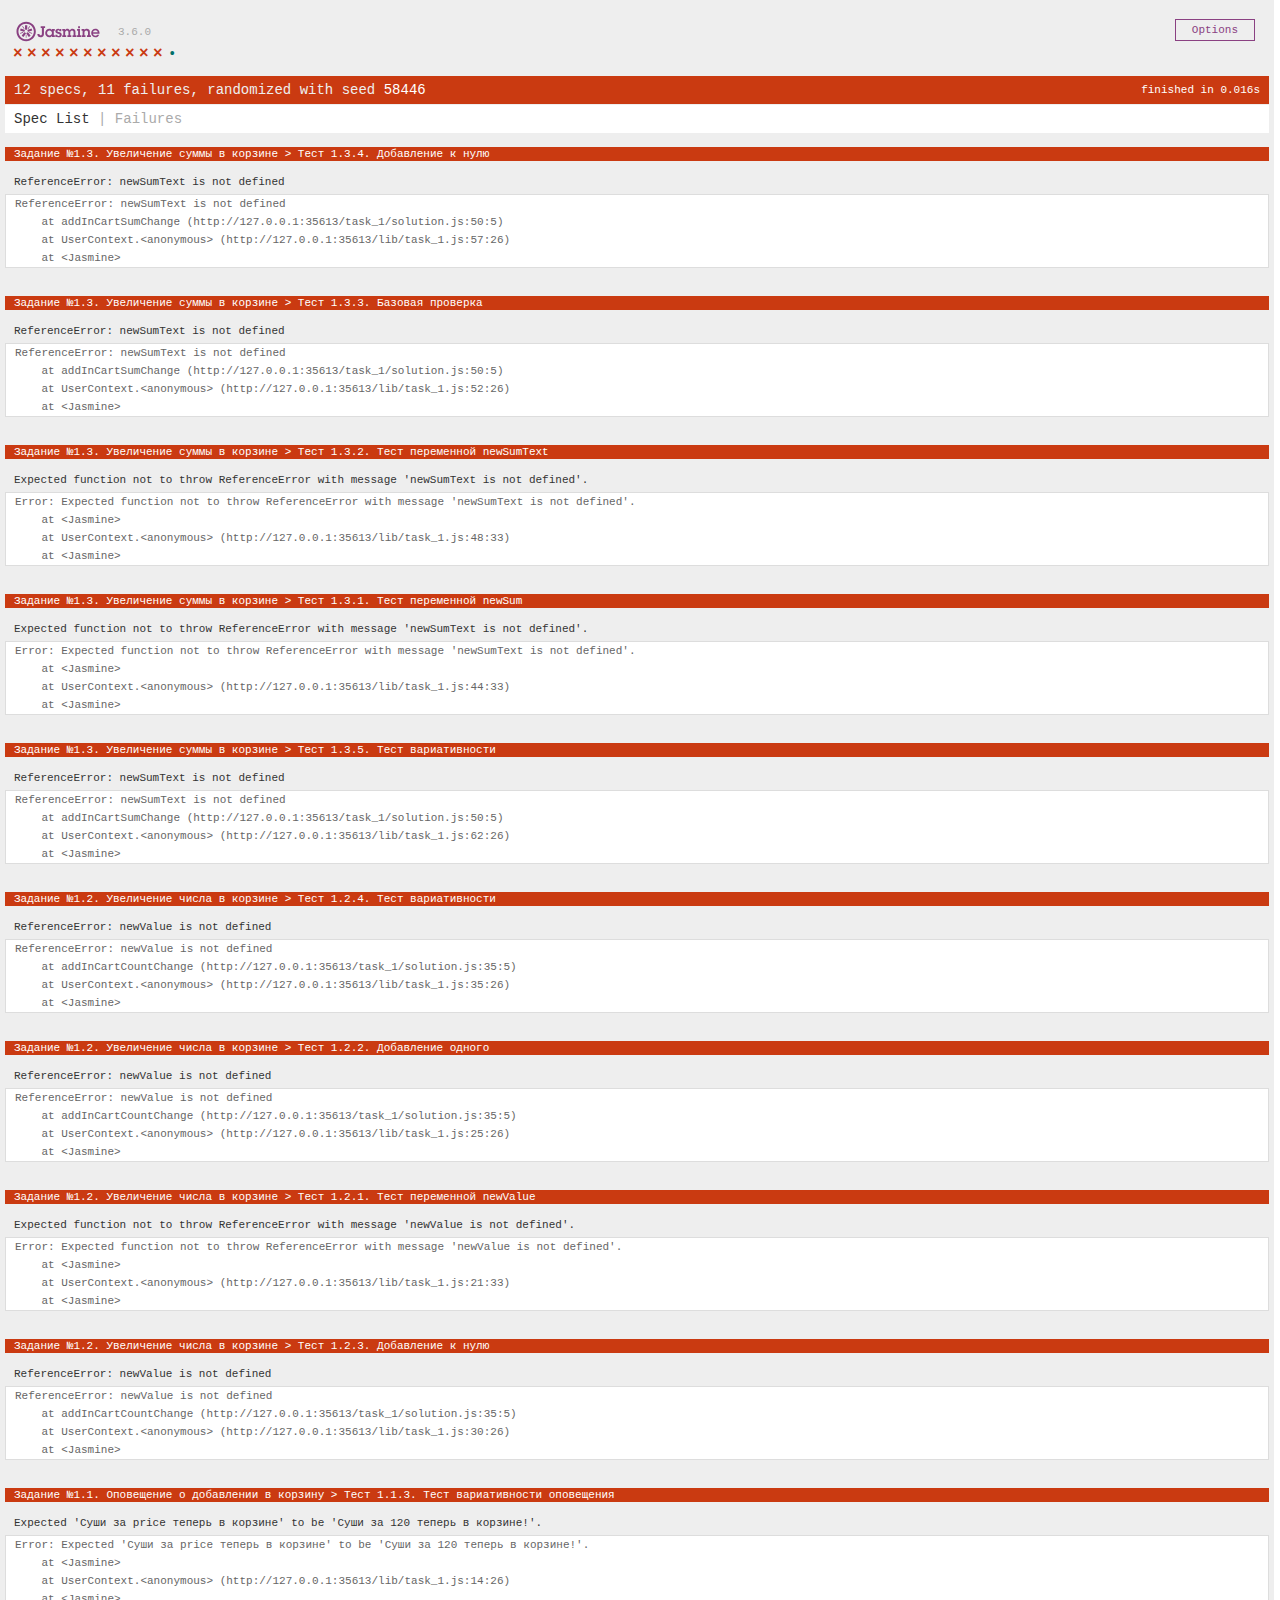
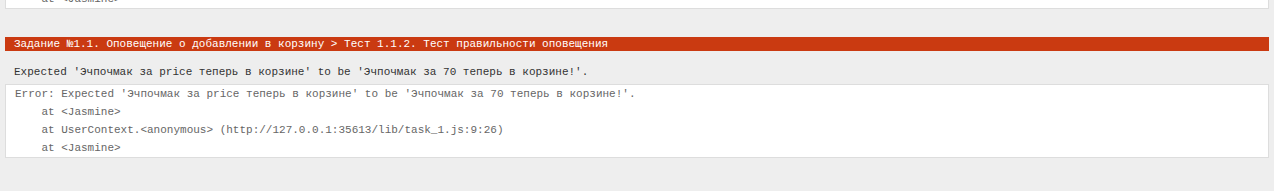
<file: task_1/test-runner.html>
<!DOCTYPE html>
<html>
<head>
    <meta charset="utf-8">
    <title>Jasmine Test for Task#1</title>

    <link rel="shortcut icon" type="image/png" href="../lib/jasmine/jasmine_favicon.png">
    <link rel="stylesheet" href="../lib/jasmine/jasmine.css">

    <script src="../lib/jasmine/jasmine.js"></script>
    <script src="../lib/jasmine/jasmine-html.js"></script>
    <script src="../lib/jasmine/boot.js"></script>

    <!-- include source files here... -->
    <script src="solution.js"></script>

    <!-- include spec files here... -->
    <script src="../lib/task_1.js"></script>
</head>

<body>
</body>
</html>
</file>
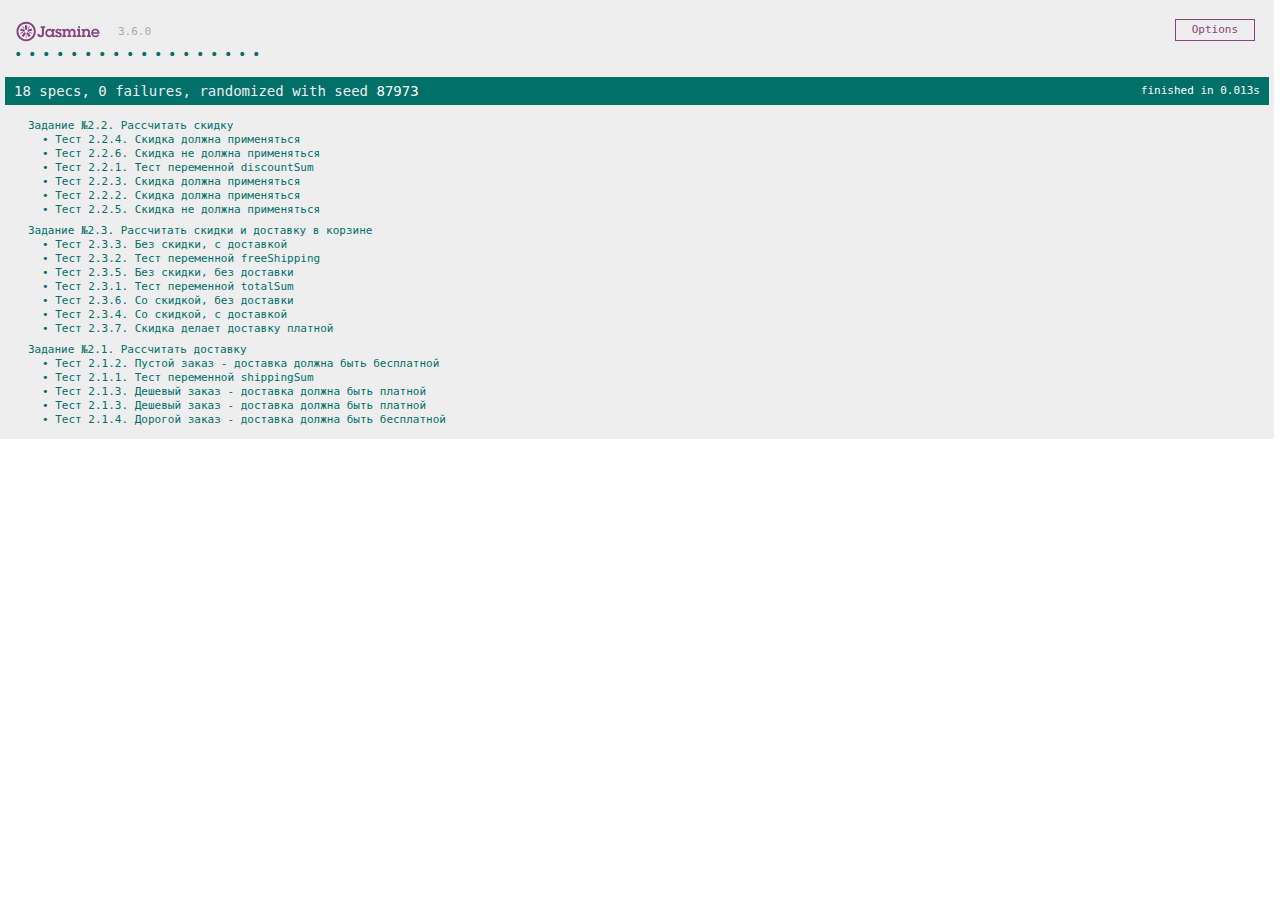
<file: task_2/test-runner.html>
<!DOCTYPE html>
<html>
<head>
    <meta charset="utf-8">
    <title>Jasmine Test for Task#2</title>

    <link rel="shortcut icon" type="image/png" href="../lib/jasmine/jasmine_favicon.png">
    <link rel="stylesheet" href="../lib/jasmine/jasmine.css">

    <script src="../lib/jasmine/jasmine.js"></script>
    <script src="../lib/jasmine/jasmine-html.js"></script>
    <script src="../lib/jasmine/boot.js"></script>

    <!-- include source files here... -->
    <script src="solution.js"></script>

    <!-- include spec files here... -->
    <script src="../lib/task_2.js"></script>
</head>

<body>
</body>
</html>
</file>
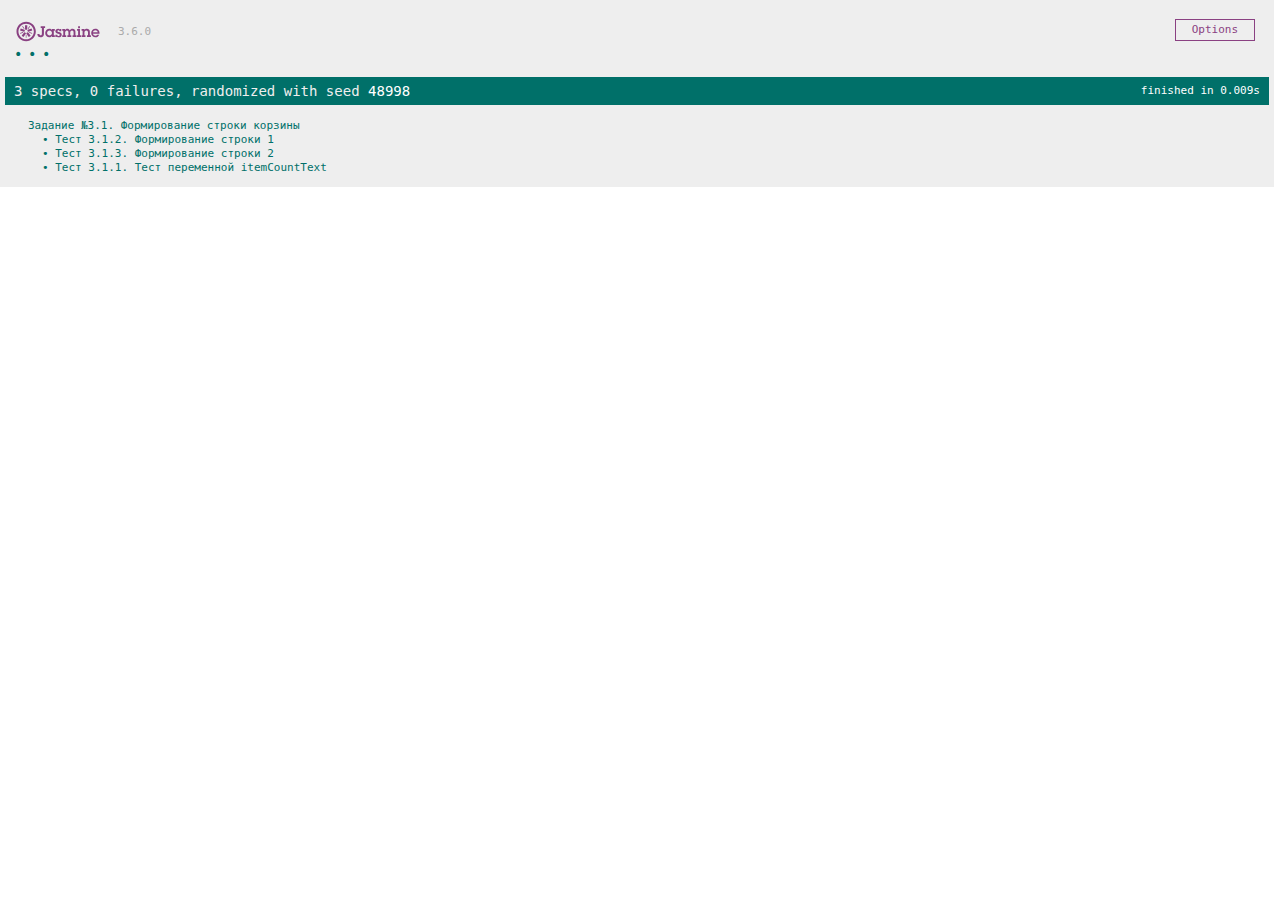
<file: task_3/test-runner.html>
<!DOCTYPE html>
<html>
<head>
    <meta charset="utf-8">
    <title>Jasmine Test for Task#3</title>

    <link rel="shortcut icon" type="image/png" href="../lib/jasmine/jasmine_favicon.png">
    <link rel="stylesheet" href="../lib/jasmine/jasmine.css">

    <script src="../lib/jasmine/jasmine.js"></script>
    <script src="../lib/jasmine/jasmine-html.js"></script>
    <script src="../lib/jasmine/boot.js"></script>

    <!-- include source files here... -->
    <script src="solution.js"></script>

    <!-- include spec files here... -->
    <script src="../lib/task_3.js"></script>
</head>

<body>
</body>
</html>
</file>
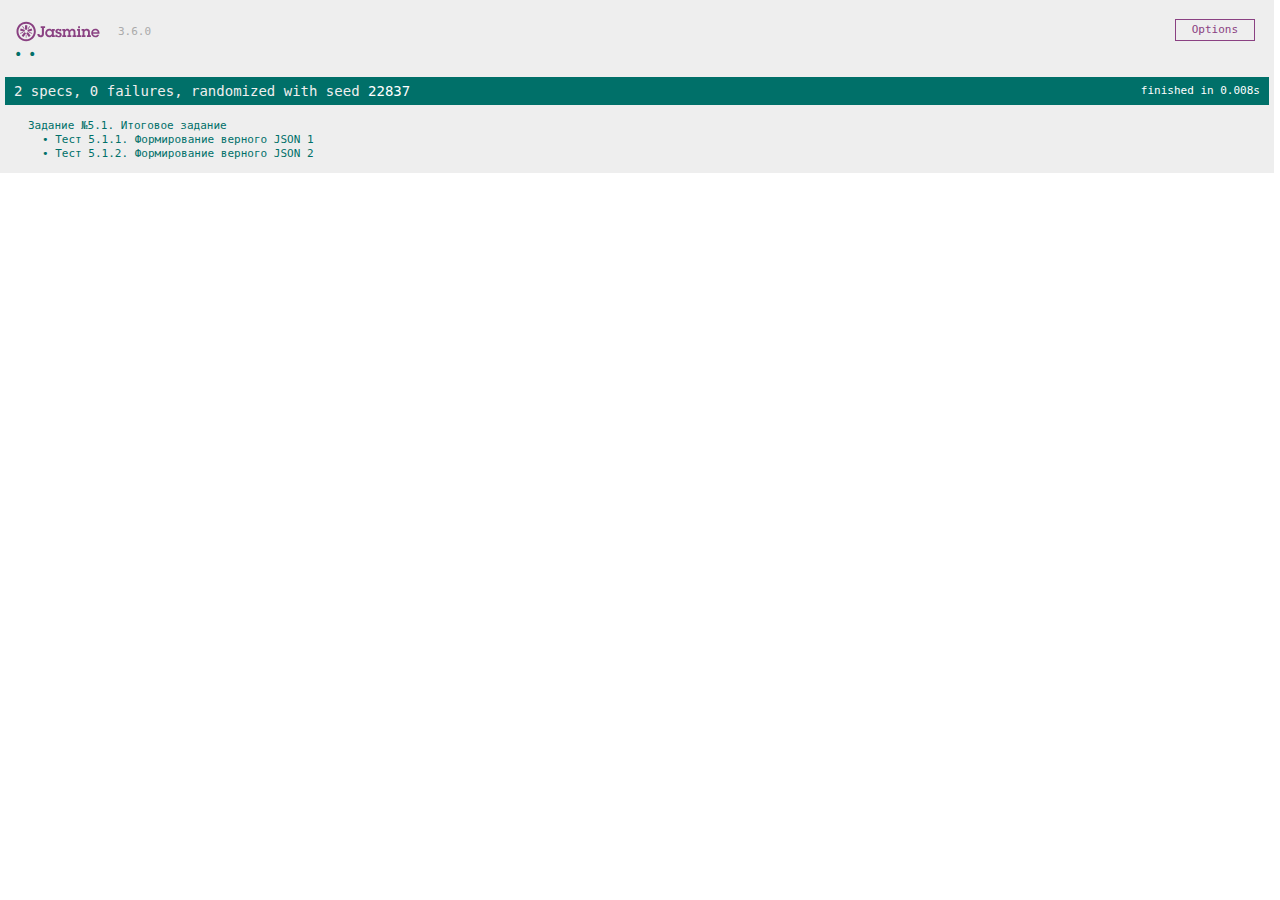
<file: task_final/test-runner.html>
<!DOCTYPE html>
<html>
<head>
    <meta charset="utf-8">
    <title>Jasmine Test for Task#3</title>

    <link rel="shortcut icon" type="image/png" href="../lib/jasmine/jasmine_favicon.png">
    <link rel="stylesheet" href="../lib/jasmine/jasmine.css">

    <script src="../lib/jasmine/jasmine.js"></script>
    <script src="../lib/jasmine/jasmine-html.js"></script>
    <script src="../lib/jasmine/boot.js"></script>

    <!-- include source files here... -->
    <script src="solution.js"></script>

    <!-- include spec files here... -->
    <script src="../lib/task_final.js"></script>
</head>

<body>
</body>
</html>
</file>
<file: lib/jasmine/jasmine.css>
@charset "UTF-8";
body { overflow-y: scroll; }

.jasmine_html-reporter { width: 100%; background-color: #eee; padding: 5px; margin: -8px; font-size: 11px; font-family: Monaco, "Lucida Console", monospace; line-height: 14px; color: #333; }

.jasmine_html-reporter a { text-decoration: none; }

.jasmine_html-reporter a:hover { text-decoration: underline; }

.jasmine_html-reporter p, .jasmine_html-reporter h1, .jasmine_html-reporter h2, .jasmine_html-reporter h3, .jasmine_html-reporter h4, .jasmine_html-reporter h5, .jasmine_html-reporter h6 { margin: 0; line-height: 14px; }

.jasmine_html-reporter .jasmine-banner, .jasmine_html-reporter .jasmine-symbol-summary, .jasmine_html-reporter .jasmine-summary, .jasmine_html-reporter .jasmine-result-message, .jasmine_html-reporter .jasmine-spec .jasmine-description, .jasmine_html-reporter .jasmine-spec-detail .jasmine-description, .jasmine_html-reporter .jasmine-alert .jasmine-bar, .jasmine_html-reporter .jasmine-stack-trace { padding-left: 9px; padding-right: 9px; }

.jasmine_html-reporter .jasmine-banner { position: relative; }

.jasmine_html-reporter .jasmine-banner .jasmine-title { background: url("[data-uri]") no-repeat; background: url("[data-uri]") no-repeat, none; -moz-background-size: 100%; -o-background-size: 100%; -webkit-background-size: 100%; background-size: 100%; display: block; float: left; width: 90px; height: 25px; }

.jasmine_html-reporter .jasmine-banner .jasmine-version { margin-left: 14px; position: relative; top: 6px; }

.jasmine_html-reporter #jasmine_content { position: fixed; right: 100%; }

.jasmine_html-reporter .jasmine-version { color: #aaa; }

.jasmine_html-reporter .jasmine-banner { margin-top: 14px; }

.jasmine_html-reporter .jasmine-duration { color: #fff; float: right; line-height: 28px; padding-right: 9px; }

.jasmine_html-reporter .jasmine-symbol-summary { overflow: hidden; margin: 14px 0; }

.jasmine_html-reporter .jasmine-symbol-summary li { display: inline-block; height: 10px; width: 14px; font-size: 16px; }

.jasmine_html-reporter .jasmine-symbol-summary li.jasmine-passed { font-size: 14px; }

.jasmine_html-reporter .jasmine-symbol-summary li.jasmine-passed:before { color: #007069; content: "•"; }

.jasmine_html-reporter .jasmine-symbol-summary li.jasmine-failed { line-height: 9px; }

.jasmine_html-reporter .jasmine-symbol-summary li.jasmine-failed:before { color: #ca3a11; content: "×"; font-weight: bold; margin-left: -1px; }

.jasmine_html-reporter .jasmine-symbol-summary li.jasmine-excluded { font-size: 14px; }

.jasmine_html-reporter .jasmine-symbol-summary li.jasmine-excluded:before { color: #bababa; content: "•"; }

.jasmine_html-reporter .jasmine-symbol-summary li.jasmine-excluded-no-display { font-size: 14px; display: none; }

.jasmine_html-reporter .jasmine-symbol-summary li.jasmine-pending { line-height: 17px; }

.jasmine_html-reporter .jasmine-symbol-summary li.jasmine-pending:before { color: #ba9d37; content: "*"; }

.jasmine_html-reporter .jasmine-symbol-summary li.jasmine-empty { font-size: 14px; }

.jasmine_html-reporter .jasmine-symbol-summary li.jasmine-empty:before { color: #ba9d37; content: "•"; }

.jasmine_html-reporter .jasmine-run-options { float: right; margin-right: 5px; border: 1px solid #8a4182; color: #8a4182; position: relative; line-height: 20px; }

.jasmine_html-reporter .jasmine-run-options .jasmine-trigger { cursor: pointer; padding: 8px 16px; }

.jasmine_html-reporter .jasmine-run-options .jasmine-payload { position: absolute; display: none; right: -1px; border: 1px solid #8a4182; background-color: #eee; white-space: nowrap; padding: 4px 8px; }

.jasmine_html-reporter .jasmine-run-options .jasmine-payload.jasmine-open { display: block; }

.jasmine_html-reporter .jasmine-bar { line-height: 28px; font-size: 14px; display: block; color: #eee; }

.jasmine_html-reporter .jasmine-bar.jasmine-failed, .jasmine_html-reporter .jasmine-bar.jasmine-errored { background-color: #ca3a11; border-bottom: 1px solid #eee; }

.jasmine_html-reporter .jasmine-bar.jasmine-passed { background-color: #007069; }

.jasmine_html-reporter .jasmine-bar.jasmine-incomplete { background-color: #bababa; }

.jasmine_html-reporter .jasmine-bar.jasmine-skipped { background-color: #bababa; }

.jasmine_html-reporter .jasmine-bar.jasmine-warning { background-color: #ba9d37; color: #333; }

.jasmine_html-reporter .jasmine-bar.jasmine-menu { background-color: #fff; color: #aaa; }

.jasmine_html-reporter .jasmine-bar.jasmine-menu a { color: #333; }

.jasmine_html-reporter .jasmine-bar a { color: white; }

.jasmine_html-reporter.jasmine-spec-list .jasmine-bar.jasmine-menu.jasmine-failure-list, .jasmine_html-reporter.jasmine-spec-list .jasmine-results .jasmine-failures { display: none; }

.jasmine_html-reporter.jasmine-failure-list .jasmine-bar.jasmine-menu.jasmine-spec-list, .jasmine_html-reporter.jasmine-failure-list .jasmine-summary { display: none; }

.jasmine_html-reporter .jasmine-results { margin-top: 14px; }

.jasmine_html-reporter .jasmine-summary { margin-top: 14px; }

.jasmine_html-reporter .jasmine-summary ul { list-style-type: none; margin-left: 14px; padding-top: 0; padding-left: 0; }

.jasmine_html-reporter .jasmine-summary ul.jasmine-suite { margin-top: 7px; margin-bottom: 7px; }

.jasmine_html-reporter .jasmine-summary li.jasmine-passed a { color: #007069; }

.jasmine_html-reporter .jasmine-summary li.jasmine-failed a { color: #ca3a11; }

.jasmine_html-reporter .jasmine-summary li.jasmine-empty a { color: #ba9d37; }

.jasmine_html-reporter .jasmine-summary li.jasmine-pending a { color: #ba9d37; }

.jasmine_html-reporter .jasmine-summary li.jasmine-excluded a { color: #bababa; }

.jasmine_html-reporter .jasmine-specs li.jasmine-passed a:before { content: "• "; }

.jasmine_html-reporter .jasmine-specs li.jasmine-failed a:before { content: "× "; }

.jasmine_html-reporter .jasmine-specs li.jasmine-empty a:before { content: "* "; }

.jasmine_html-reporter .jasmine-specs li.jasmine-pending a:before { content: "• "; }

.jasmine_html-reporter .jasmine-specs li.jasmine-excluded a:before { content: "• "; }

.jasmine_html-reporter .jasmine-description + .jasmine-suite { margin-top: 0; }

.jasmine_html-reporter .jasmine-suite { margin-top: 14px; }

.jasmine_html-reporter .jasmine-suite a { color: #333; }

.jasmine_html-reporter .jasmine-failures .jasmine-spec-detail { margin-bottom: 28px; }

.jasmine_html-reporter .jasmine-failures .jasmine-spec-detail .jasmine-description { background-color: #ca3a11; color: white; }

.jasmine_html-reporter .jasmine-failures .jasmine-spec-detail .jasmine-description a { color: white; }

.jasmine_html-reporter .jasmine-result-message { padding-top: 14px; color: #333; white-space: pre-wrap; }

.jasmine_html-reporter .jasmine-result-message span.jasmine-result { display: block; }

.jasmine_html-reporter .jasmine-stack-trace { margin: 5px 0 0 0; max-height: 224px; overflow: auto; line-height: 18px; color: #666; border: 1px solid #ddd; background: white; white-space: pre; }
</file>
